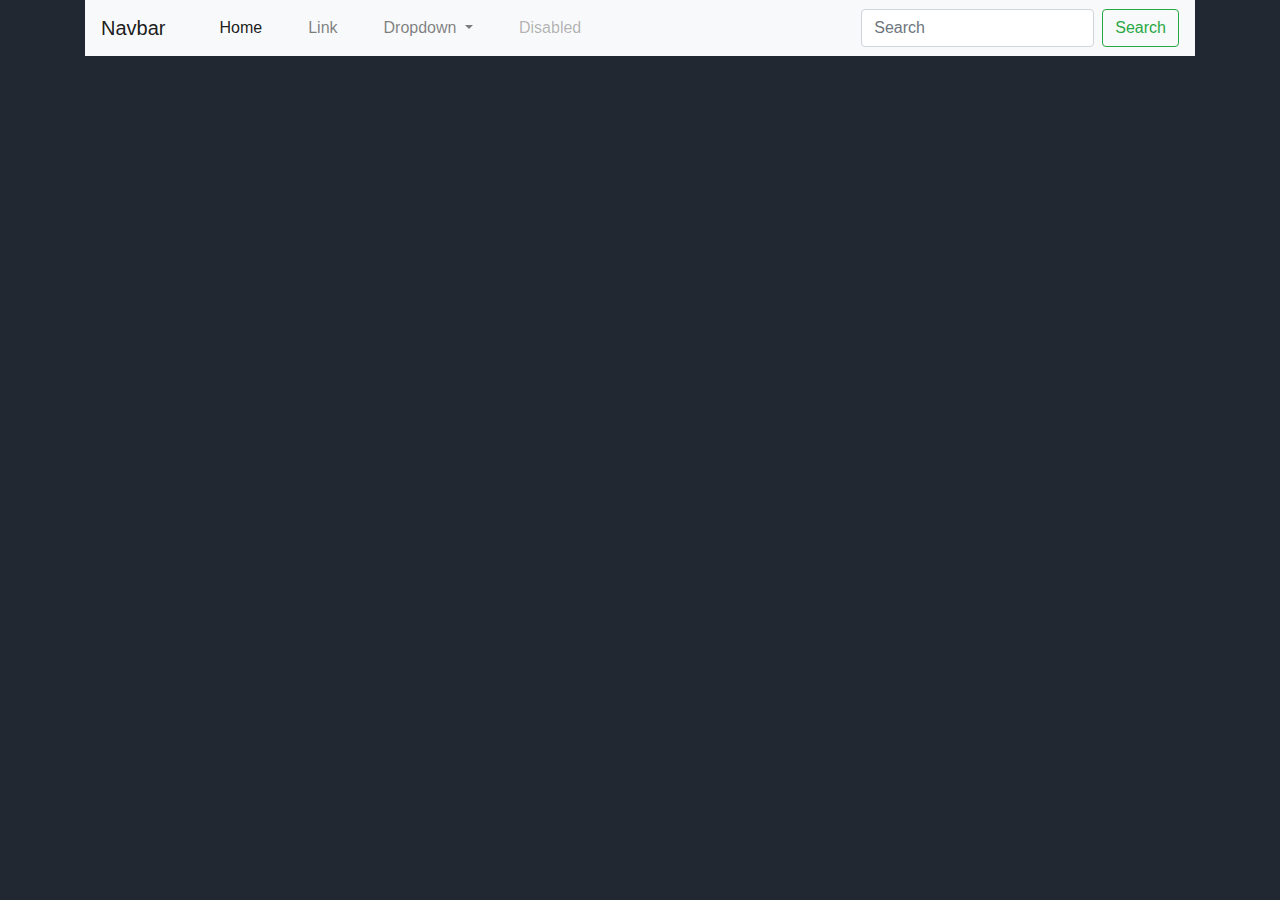
<file: v2/public/index.html>
<!DOCTYPE html>
<html lang="en">
<head>
    <meta charset="UTF-8">
    <meta name="viewport" content="width=device-width, initial-scale=1.0">
    <title>Ruchbi Ahadian</title>
    
    <link rel="stylesheet" href="css/bootstrap.css">
    <link rel="stylesheet" href="css/custom.css">
</head>
<body>



    <div class="container">
        <nav class="navbar navbar-expand-lg navbar-light bg-light">
            <a class="navbar-brand" href="#">Navbar</a>
            <button class="navbar-toggler" type="button" data-toggle="collapse" data-target="#navbarSupportedContent" aria-controls="navbarSupportedContent" aria-expanded="false" aria-label="Toggle navigation">
              <span class="navbar-toggler-icon"></span>
            </button>
          
            <div class="collapse navbar-collapse" id="navbarSupportedContent">
              <ul class="navbar-nav mr-auto">
                <li class="nav-item active">
                  <a class="nav-link" href="#">Home <span class="sr-only">(current)</span></a>
                </li>
                <li class="nav-item">
                  <a class="nav-link" href="#">Link</a>
                </li>
                <li class="nav-item dropdown">
                  <a class="nav-link dropdown-toggle" href="#" id="navbarDropdown" role="button" data-toggle="dropdown" aria-haspopup="true" aria-expanded="false">
                    Dropdown
                  </a>
                  <div class="dropdown-menu" aria-labelledby="navbarDropdown">
                    <a class="dropdown-item" href="#">Action</a>
                    <a class="dropdown-item" href="#">Another action</a>
                    <div class="dropdown-divider"></div>
                    <a class="dropdown-item" href="#">Something else here</a>
                  </div>
                </li>
                <li class="nav-item">
                  <a class="nav-link disabled" href="#">Disabled</a>
                </li>
              </ul>
              <form class="form-inline my-2 my-lg-0">
                <input class="form-control mr-sm-2" type="search" placeholder="Search" aria-label="Search">
                <button class="btn btn-outline-success my-2 my-sm-0" type="submit">Search</button>
              </form>
            </div>
          </nav>
    </div>


    <!-- <section class="header">
        <div class="container">
            <nav class="navbar navbar-expand-lg navbar-dark bg-#222831">
                <a class="navbar-brand py-4" href="#"><h1>Ruchbi Ahadian</h1></a>
                <button class="navbar-toggler" type="button" data-toggle="collapse" data-target="#navbarSupportedContent" aria-controls="navbarSupportedContent" aria-expanded="false" aria-label="Toggle navigation">
                  <span class="navbar-toggler-icon"></span>
                </button>
              
                <div class="collapse navbar-collapse" id="navbarSupportedContent"  id="important-id-for-collapsing">
                  <ul class="navbar-nav ml-auto">
                    <li class="nav-item align-self-center">
                      <a class="nav-link" href="#"><h3>Home</h3></a>
                    </li>
                    <li class="nav-item align-self-center">
                        <a class="nav-link" href="#layanan"><h3>Project</h3></a>
                    </li>
                    <li class="nav-item align-self-center">
                        <a class="nav-link" href="#keunggulan"><h3>Skill</h3></a>
                    </li>
                    <li class="nav-item align-self-center">
                        <a class="nav-link" href="#tentang"><h3>Contact</h3></a>
                    </li>
                  </ul>
                </div>
              </nav>


            <div class="hero">
                <div class="row">
                    <div class="col-lg-6  col-sm-12 m-auto">
                        <h1 class="mb-3">
                            Hi, i’m Ruchbi Ahadian
                        </h1>
                        <h4 class="mr-4">
                            I have been learning design and coding for years,
                            freelancing for the last 3 years, and right now I am looking forward to collaborate with you!
                        </h4>
                    </div>
                    <div class="col-lg-6  col-sm-12 m-auto">
                        <img src="images/rev-a.png" alt="Hero Anime4Indo">
                    </div>
                </div>
            </div>
        </div>
    </section>

    <section class="layanan">
        <div class="container">
            <h3 class="subTittle" id="layanan">Projects</h3>
            <div class="row valuePropotion">
                <div class="col-lg-5 col-sm-12 satu">
                    <img src="images/rev-b.png" alt="Articles Anime4Indo" width="100%">
                </div>
                <div class="col-lg-7 col-sm-12 dua">
                    <h1>
                        Commercial Projects
                    </h1>
                    <h4 class="mr-5">
                        Let's have a look at my commercial projects!
                    </h4>
                    <a target="_blank" href="https://drive.google.com/drive/folders/1jNuntt76ExywmGGc-MURxM2eueBqdwM1?usp=sharing" class="btn mt-4 btn-custom" role="button" >Go!</a>
                </div>
            </div>
            <div class="row valuePropotion vpDua">
                <div class="col-lg-7 col-sm-12 dua">
                    <h1>
                        Personal Projects
                    </h1>
                    <h4 class="mr-5">
                        Let's have a look at my personal projects!
                    </h4>
                    <a target="_blank" href="https://www.instagram.com/rchbiy" class="btn mt-4 btn-custom" role="button" >Go!</a>
                </div>
                <div class="col-lg-5 col-sm-12 satu">
                    <img src="images/rev-c.png" alt="Youtube Anime4Indo" width="100%">
                </div>
            </div>
        </div>
    </section>

    <section class="keunggulan" id="keunggulan">
        <div class="container">
            <h3 class="subTittle">What Can I Do?</h3>
            <div class="row keunggulanIcon">
                <div class="col-lg-4 col-sm-12">
                    <div class="bungkusIcon m-auto float-left">
                        <img src="images/design.png" alt="icon" class="iconk">
                    </div>
                    <div class="bungkusText">
                        <div class="bungkusTextIcon">
                            <h5>
                                Design
                            </h5>
                            <h4 class="mt-2">
                                I can design anything in digital form
                            </h4>
                        </div>
                    </div>
                </div>
                <div class="col-lg-4 col-sm-12">
                    <div class="bungkusIcon m-auto">
                        <img src="images/code.png" alt="icon">
                    </div>
                    <div class="bungkusText m-auto">
                        <div class="bungkusTextIcon">
                            <h5>
                                Code
                            </h5>
                            <h4 class="mt-2">
                                I used to make a website with php
                            </h4>
                        </div>
                    </div>
                </div>
                <div class="col-lg-4 col-sm-12">
                    <div class="bungkusIcon m-auto float-right">
                        <img src="images/administration.png" alt="icon">
                    </div>
                    <div class="bungkusText m-auto float-right">
                        <div class="bungkusTextIcon">
                            <h5>
                                Administration Helping
                            </h5>
                            <h4 class="mt-2">
                                I can use microsoft office for this
                            </h4>
                        </div>
                    </div>
                </div>
            </div>
        </div>
    </section>

    <section class="footer" id="tentang">
        <div class="container">
            <div class="row">
                <div class="col-lg-6 col-sm-12 col1Foot">
                    <h1 class="pb-4">Ruchbi Ahadian 2022</h1>
                    <ul>
                        <li>
                            <a href="#">
                                <h3>Home</h3>
                            </a>
                        </li>
                        <li>
                            <a href="#layanan">
                                <h3>Project</h3>
                            </a>
                        </li>
                        <li>
                            <a href="#keunggulan">
                                <h3>Skill</h3>
                            </a>
                        </li>
                        <li>
                            <a href="#tentang">
                                <h3>Contact</h3>
                            </a>
                        </li>
                    </ul>
                </div>
                <div class="col-lg-6 col-sm-12 col2Foot m-auto">
                    <h3>
                        Get in touch <br>
                        For business inquiry please send email to <u>muhammadruchbi@gmail.com</u>
                </div>
            </div>
        </div>
    </section> -->

    <script src="jQuery/jQuery.js"></script>
    <script src="js/bootstrap.js"></script>

    <!-- <script type="module">
        // Import the functions you need from the SDKs you need
        import { initializeApp } from "https://www.gstatic.com/firebasejs/9.9.0/firebase-app.js";
        import { getAnalytics } from "https://www.gstatic.com/firebasejs/9.9.0/firebase-analytics.js";
        // TODO: Add SDKs for Firebase products that you want to use
        // https://firebase.google.com/docs/web/setup#available-libraries
      
        // Your web app's Firebase configuration
        // For Firebase JS SDK v7.20.0 and later, measurementId is optional
        const firebaseConfig = {
          apiKey: "AIzaSyA-Hrse7lEZ8wq5U89E36GZ5SYBxT5s284",
          authDomain: "ruchbi.firebaseapp.com",
          projectId: "ruchbi",
          storageBucket: "ruchbi.appspot.com",
          messagingSenderId: "731481626491",
          appId: "1:731481626491:web:529d3515407616e8e04fde",
          measurementId: "G-R74ZT1X1J9"
        };
      
        // Initialize Firebase
        const app = initializeApp(firebaseConfig);
        const analytics = getAnalytics(app);
    </script> -->
</body>
</html>
</file>
<file: v2/public/css/custom.css>
@font-face{
    font-family: quicksand;
    src: url('https://fonts.googleapis.com/css2?family=Quicksand:wght@300;400;500;600;700&display=swap');

    font-family: nunito;
    src: url('https://fonts.googleapis.com/css2?family=Nunito:ital,wght@0,200;0,300;0,400;0,600;0,700;0,800;0,900;1,200;1,300;1,400;1,600;1,700;1,800;1,900&display=swap');
}


@media (max-width: 576px),(max-width: 991.98px) { 
    
    .container{
        overflow: hidden;
    }

    .navbar-nav{
        border-bottom: solid 4px #00ADB5 ;
    }

    .btn-custom{
        font-size: 13.23px !important;
        padding: 10px 16px 10px 16px !important;
        margin-bottom: 36px !important;
    }

    .header .container .hero{
        padding-bottom: 60px !important;
        padding-top: 20px !important;
    }

    .hero{
        padding: 25px;
    }

    .hero h1, .layanan h1, .keunggulan h5, .footer h1{
        font-size: x-large;
    }

    .hero h4, .layanan h4, .keunggulan h4, .footer h3{
        font-size: larger;
    }
    
    .hero img{
        width: 100%;
        margin-top: 40px;
        padding-bottom: 0px;
    }

    .layanan{
        margin-top: 105px !important;
    }

    .layanan img{
        width: 100%;
    }

    .layanan .satu{
        padding: 30px;
    }

    .layanan .satu{
        background-color: none;
    }

    .layanan .dua{
        background-color: none;
        margin-top: 0px !important;
    }

    .layanan .subTittle{
        margin-bottom: 40px;
    }

    .valuePropotion{
        background-color: #2b333f;
        margin-top: 100px !important;
    }

    .vpDua{
        border-bottom: solid 6.9px #00ADB5 ;
        padding-top: 20px;
    }

    .vpDua .dua{
        border: none;
    }

    .subTittle{
        font-size: x-large !important;
    }

    .bungkusIcon{
        float: none !important;
        margin-top: 50px !important;
        width: 60% !important;
    }

    .bungkusIcon img{
        width: 30% !important;
    }

    .bungkusText{
        margin: auto !important;
        float: none !important;
    }

    .keunggulan{
        margin-top: 116px !important; 
    }

    .keunggulan img{
        padding: 20px;
    }

    .keunggulan .subTittle{
        margin-bottom: -110px !important;
    }

    .col1Foot{
        padding: 30px;
        float: none !important;
        text-align: center !important;
        width: 100% !important;
    }

   .col1Foot ul{
       display: inline-block ;
   }

    .col2Foot{
        padding: 30px;
        padding-top: 0px;
        padding-bottom: 0px;
    }

    .col2Foot h3{
        text-align: center !important;
    }

    
}

@media (max-width: 1199.98px) {
    .container{
        overflow: hidden;
    }

    .hero img{
        width: 100%;
        float: right !important;
        margin: auto !important;
    }

    .dua{
        padding-top: 10px !important;
        padding-bottom: 10px !important;
        margin: auto !important;
        margin-top: 60px !important;
    }

    .btn-custom{
        font-size: 16.23px !important;
        padding: 12px 18px 12px 18px !important;
        margin-bottom: 8px !important;
    }


    h1, .navbar-brand h1{
        font-size: 28.94px !important;
    }
    
    h3, .navbar-nav h3{
        font-size: 20.65px !important;
    }
    
    h4{
        font-size: 18.85px !important;
    }
    
    h5{
        font-size: 22.92px !important;
    }

    .bungkusIcon{
        width: 90% !important;
    }

    .bungkusIcon img{
        width: 36% !important;
    }

}


body{
    background-color:#222831;
    color: #C1C1C1;
}

h1{
    font-size: 37.94px;
    font-family: quicksand;
    color: #00ADB5;
}

h3{
    font-size: 21.65px;
    font-family: nunito;
}

h4{
    font-size: 23.85px;
    line-height:1.5;
    font-family: nunito;
    text-align: left;
}

h5{
    font-family: quicksand;
    font-size: 27.92px;
    color: #00ADB5;
}

.header{
    background-color: #2b333f;
    border-bottom: solid 6.9px #00ADB5 ;
}

.hero h4{
    text-align: justify;
}

.btn-custom{
    font-family: quicksand;
    font-size: 18.23px;
    padding: 14px 20px 14px 20px;
    background-color:#00ADB5;
    border: 0;
    border-radius: 30px;
    color: #222831;
    min-width: 117px;
}

.btn-custom:hover{
    
    background-color:#02848b;
    color: #222831;
    border: 0;
}

.btn-custom:focus{
    box-shadow: none;
}

.header .container .hero{
    padding-bottom: 150px;
    padding-top: 80px;
}

/* .navbar{
    border-bottom: solid 6.9px #00ADB5 ;
} */

.navbar-brand h1{
    font-size: 26px;
    margin-left: 0px;
}

.navbar-nav li{
    margin-left: 30px;
    
}

.navbar-nav li a h3{
    color: #C1C1C1;
}

.navbar-nav li a h3:hover{
    color: #00ADB5;
}

.layanan{
    margin-top: 150px;
}

.subTittle{
    color: #00ADB5;
    text-align: center;
    margin-bottom: -70px;
    font-size: 37.94px;
    font-family: quicksand;

}

.valuePropotion{
    /* background-color: #2b333f; */
    /* height: 305px; */
    margin-top: 170px;
}

.satu{
    padding: 0;
    padding-top: 32px;
    margin: auto;
}

.dua{
    background-color: #2b333f;
    padding-top: 22px;
    padding-bottom: 24px;
    border-bottom: solid 6.9px #00ADB5 ;
    padding-left: 45px;
    margin-top: auto;
    margin-top: 58px;
    margin-bottom: auto;
}

.keunggulan{
    margin-top: 150px;
}

.keunggulanIcon{
    margin-top: 170px;
}

.bungkusIcon{
    background-color: #2b333f;
    width: 311px;
    height: 311px;
    background-size: cover;
    display: flex;
    align-items: center;
    justify-content: center;
    border-bottom: solid 6.9px #00ADB5 ;
    overflow: hidden;
}


.bungkusText{
    width: 311px;
    display: flex;
    align-items: center;
    justify-content: center;
    padding-top: 20px;
    margin-bottom: 100px;
}

.bungkusTextIcon{
    text-align: center;
    
}

.bungkusTextIcon h4{
    text-align: center;
}

.footer{
    background-color: #2b333f;
    padding-top: 50px;
    padding-bottom: 50px;
    margin-top: 80px;
}

.footer ul{
    padding-left: 0px;
    margin-left: -20px;
}

.footer ul li{
    float: left;
    text-decoration: none;
    display: block;
    margin-left: 20px;
}


.footer ul li a{
    text-decoration: none;
    color: #C1C1C1;
}

.footer ul li a:hover{
    color: #02848b;
}

.footer h3{
    text-align: right;
    line-height: 1.5;
}

.footer h3 a{
    color: #00ADB5;
    text-decoration: none;
}

.footer h3 a:hover{
    color: #02848b;
}
</file>
